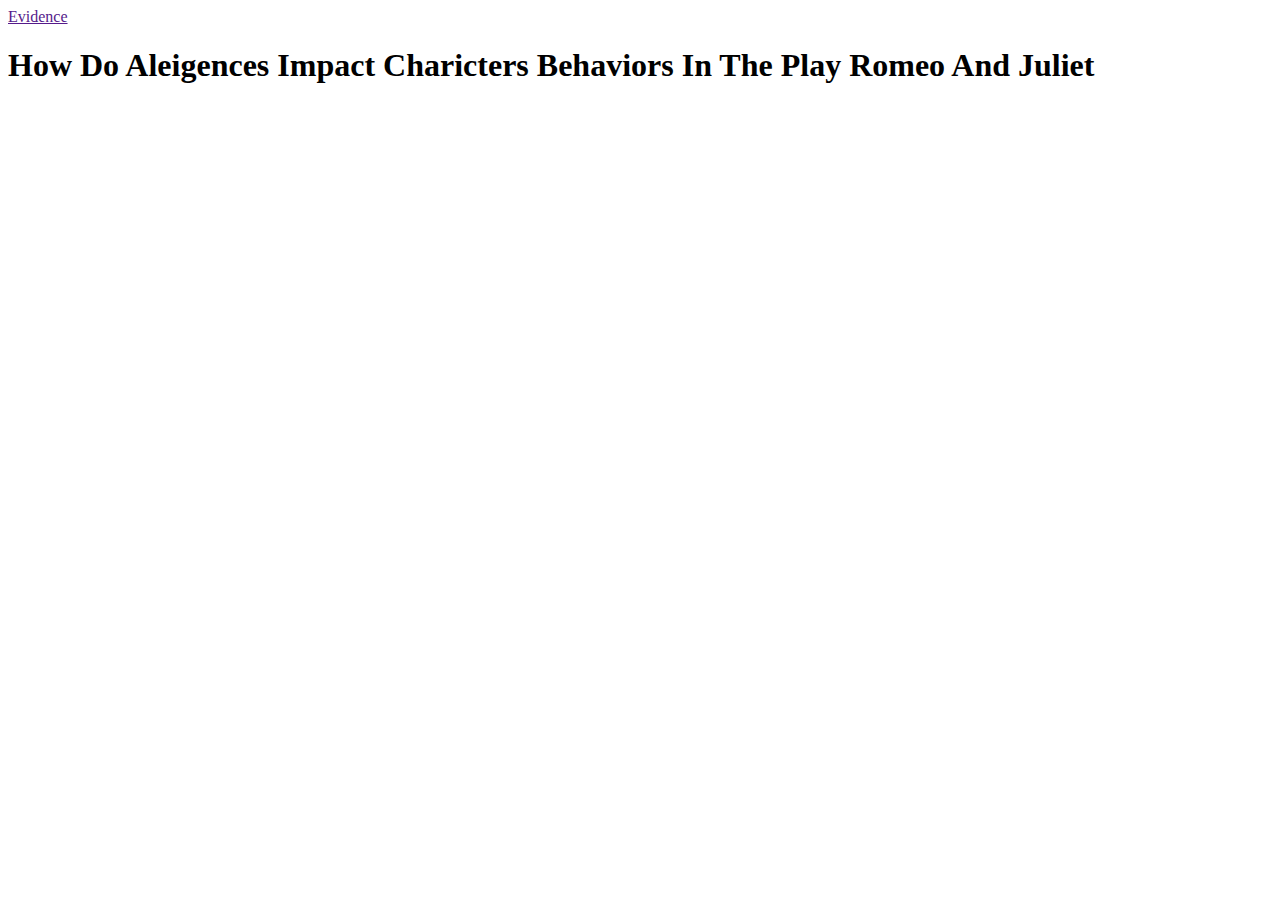
<file: .history/index_20220321094613.html>
<!DOCTYPE html>
<html lang="en">

<head>
    <meta charset="UTF-8">
    <meta http-equiv="X-UA-Compatible" content="IE=edge">
    <meta name="viewport" content="width=device-width, initial-scale=1.0">
    <title>English Project</title>
</head>

<body>
    <nav>
        <a href="">Evidence</a>
    </nav>

    <h1>How Do Aleigences Impact Charicters Behaviors In The Play Romeo And Juliet</h1>
    
</body>

</html>
</file>
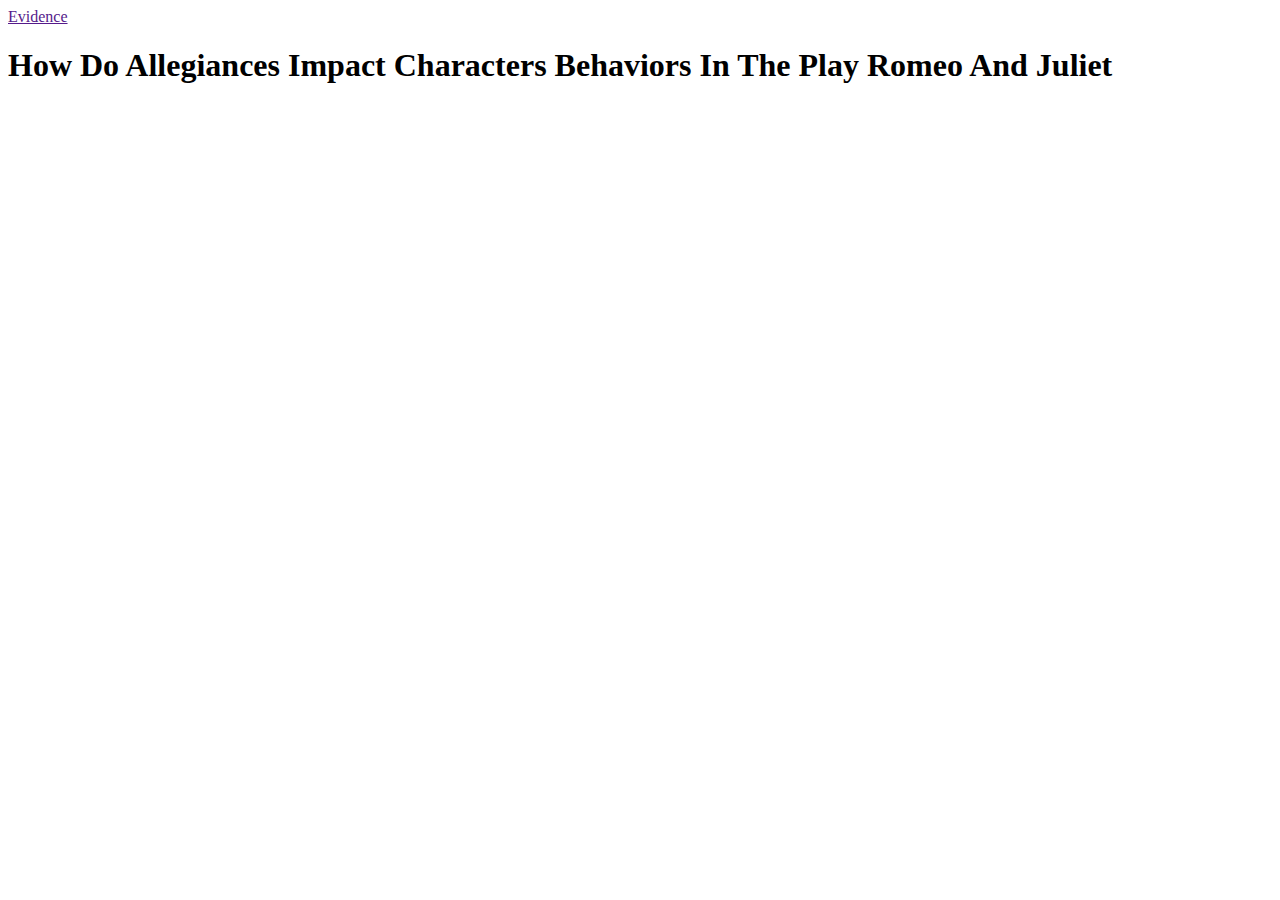
<file: .history/index_20220321211342.html>
<!DOCTYPE html>
<html lang="en">

<head>
    <meta charset="UTF-8">
    <meta http-equiv="X-UA-Compatible" content="IE=edge">
    <meta name="viewport" content="width=device-width, initial-scale=1.0">
    <title>English Project</title>
</head>

<body>
    <nav>
        <a href="">Evidence</a>
    </nav>

    <h1>How Do Allegiances Impact Characters Behaviors In The Play Romeo And Juliet</h1>

</body>

</html>
</file>
